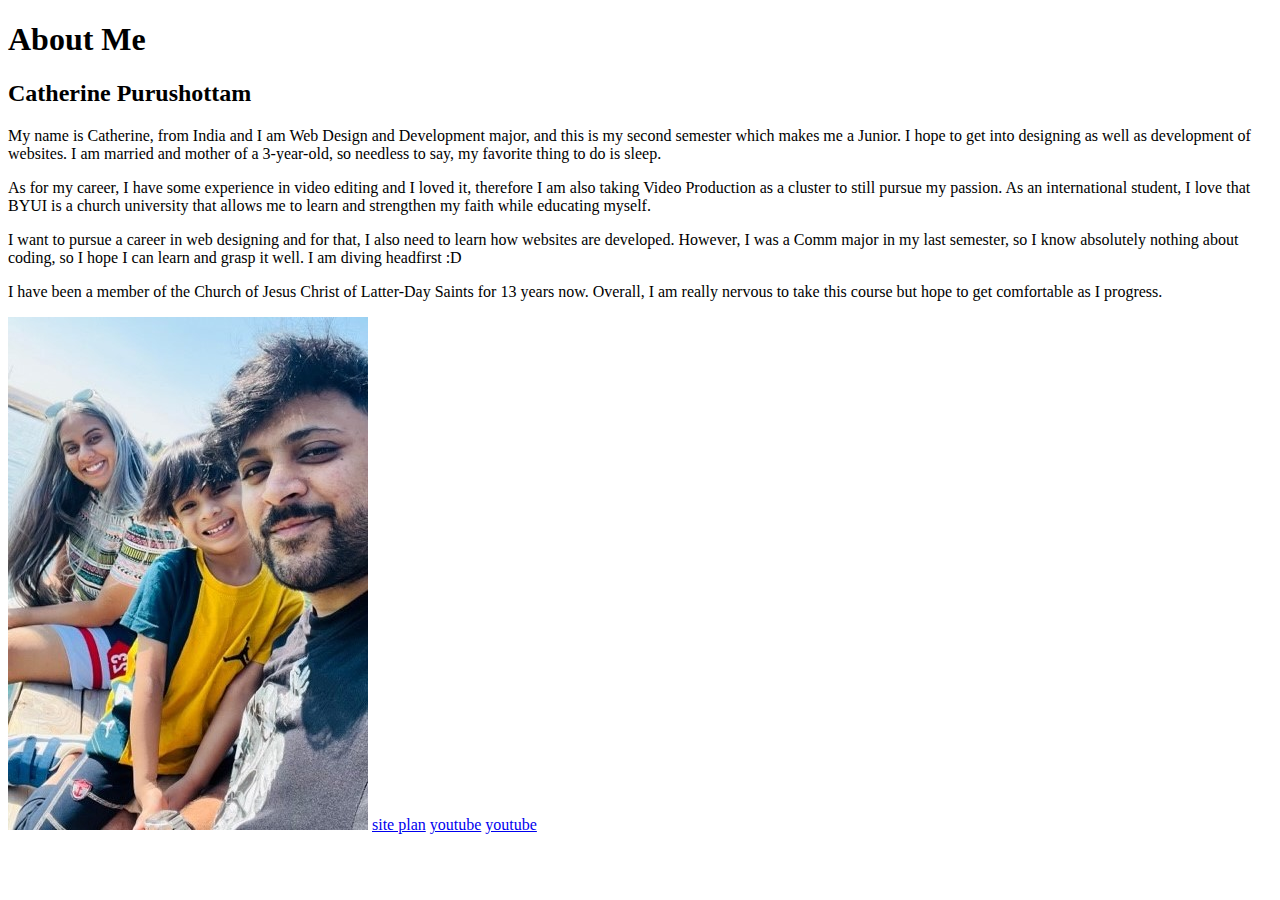
<file: index.html>
<!DOCTYPE html>
<html lang="en">
<head>
    <meta charset="UTF-8">
    <meta http-equiv="X-UA-Compatible" content="IE=edge">
    <meta name="viewpoint" content="width=device-width, intial-scale=1.0">
    <title> All About Me</title>
</head>
<body>
    <h1> About Me</h1>
    <h2> Catherine Purushottam</h2>
       <p>My name is Catherine, from India and I am Web Design and Development major, and this is my second semester which makes me a Junior. I hope to get into designing as well as development of websites. I am married and mother of a 3-year-old, so needless to say, my favorite thing to do is sleep.</p>
    <p>As for my career, I have some experience in video editing and I loved it, therefore I am also taking Video Production as a cluster to still pursue my passion. As an international student, I love that BYUI is a church university that allows me to learn and strengthen my faith while educating myself.</p>
    <p>I want to pursue a career in web designing and for that, I also need to learn how websites are developed. However, I was a Comm major in my last semester, so I know absolutely nothing about coding, so I hope I can learn and grasp it well. I am diving headfirst :D</p>
    <p>I have been a member of the Church of Jesus Christ of Latter-Day Saints for 13 years now. Overall, I am really nervous to take this course but hope to get comfortable as I progress. </p>
    <img src="Images/Family Medium.jpg" alt="my family">

    <a href="/WDD130/wwr/site-plan-rafting.html">site plan</a>
    <a href="https://www.youtube.com/">youtube</a>
    <a href="/WDD130/Web-Design-ICE-Challenge/Web-Design-ICE-Challenge.html">youtube</a>
</body>
</html>
</file>
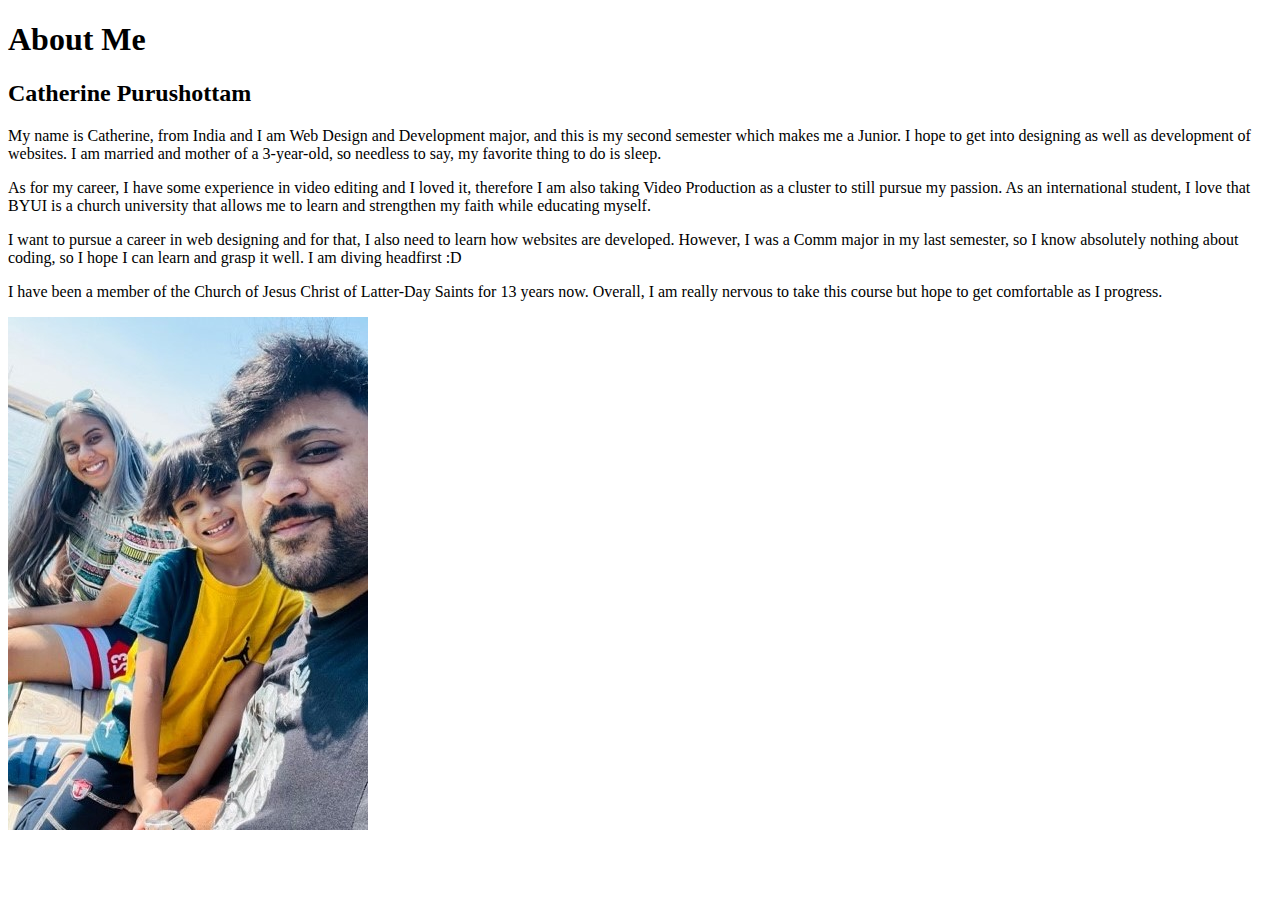
<file: Coding Assignments/index.html>
<!DOCTYPE html>
<html lang="en">
<head>
    <meta charset="UTF-8">
    <meta http-equiv="X-UA-Compatible" content="IE=edge">
    <meta name="viewpoint" content="width=device-width, intial-scale=1.0">
    <title> All About Me</title>
</head>
<body>
    <h1> About Me</h1>
    <h2> Catherine Purushottam</h2>
       <p>My name is Catherine, from India and I am Web Design and Development major, and this is my second semester which makes me a Junior. I hope to get into designing as well as development of websites. I am married and mother of a 3-year-old, so needless to say, my favorite thing to do is sleep.</p>
    <p>As for my career, I have some experience in video editing and I loved it, therefore I am also taking Video Production as a cluster to still pursue my passion. As an international student, I love that BYUI is a church university that allows me to learn and strengthen my faith while educating myself.</p>
    <p>I want to pursue a career in web designing and for that, I also need to learn how websites are developed. However, I was a Comm major in my last semester, so I know absolutely nothing about coding, so I hope I can learn and grasp it well. I am diving headfirst :D</p>
    <p>I have been a member of the Church of Jesus Christ of Latter-Day Saints for 13 years now. Overall, I am really nervous to take this course but hope to get comfortable as I progress. </p>
    <img src="Images/Family Medium.jpg" alt="my family">
</body>
</html>
</file>
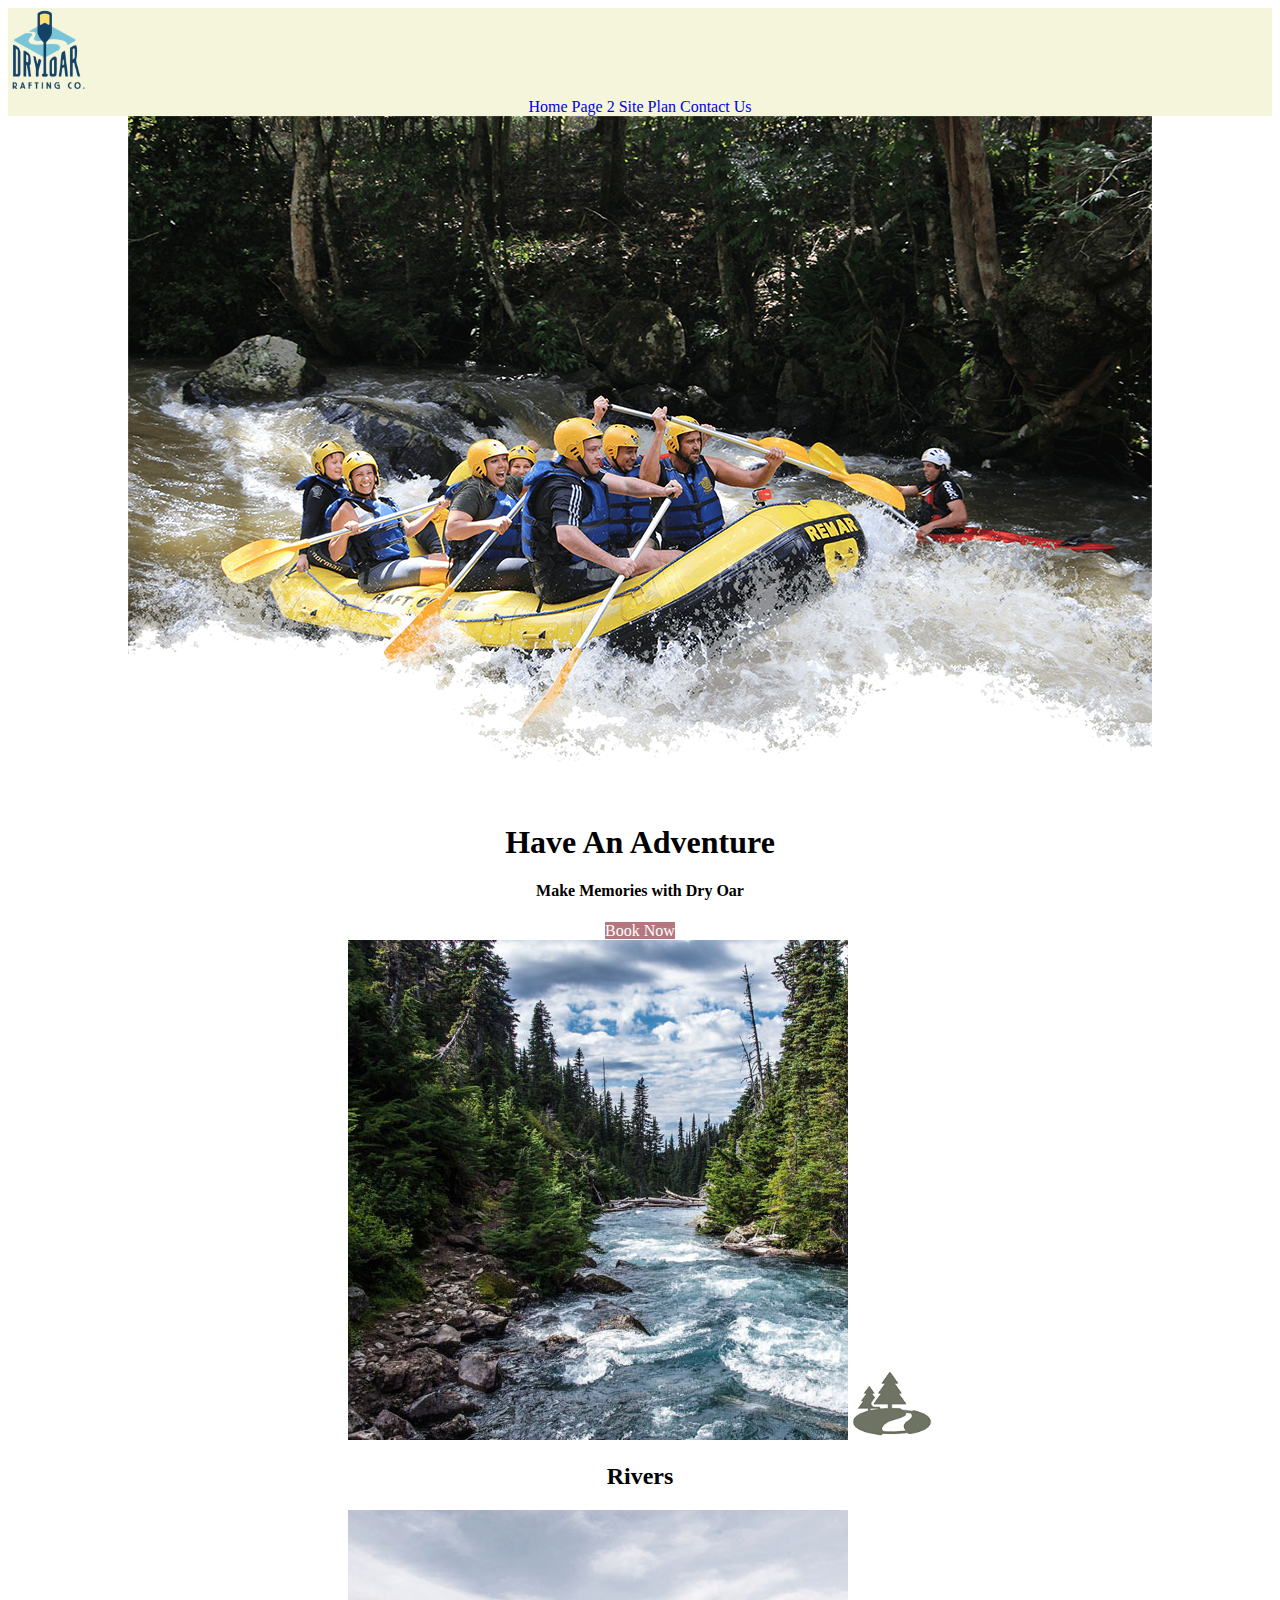
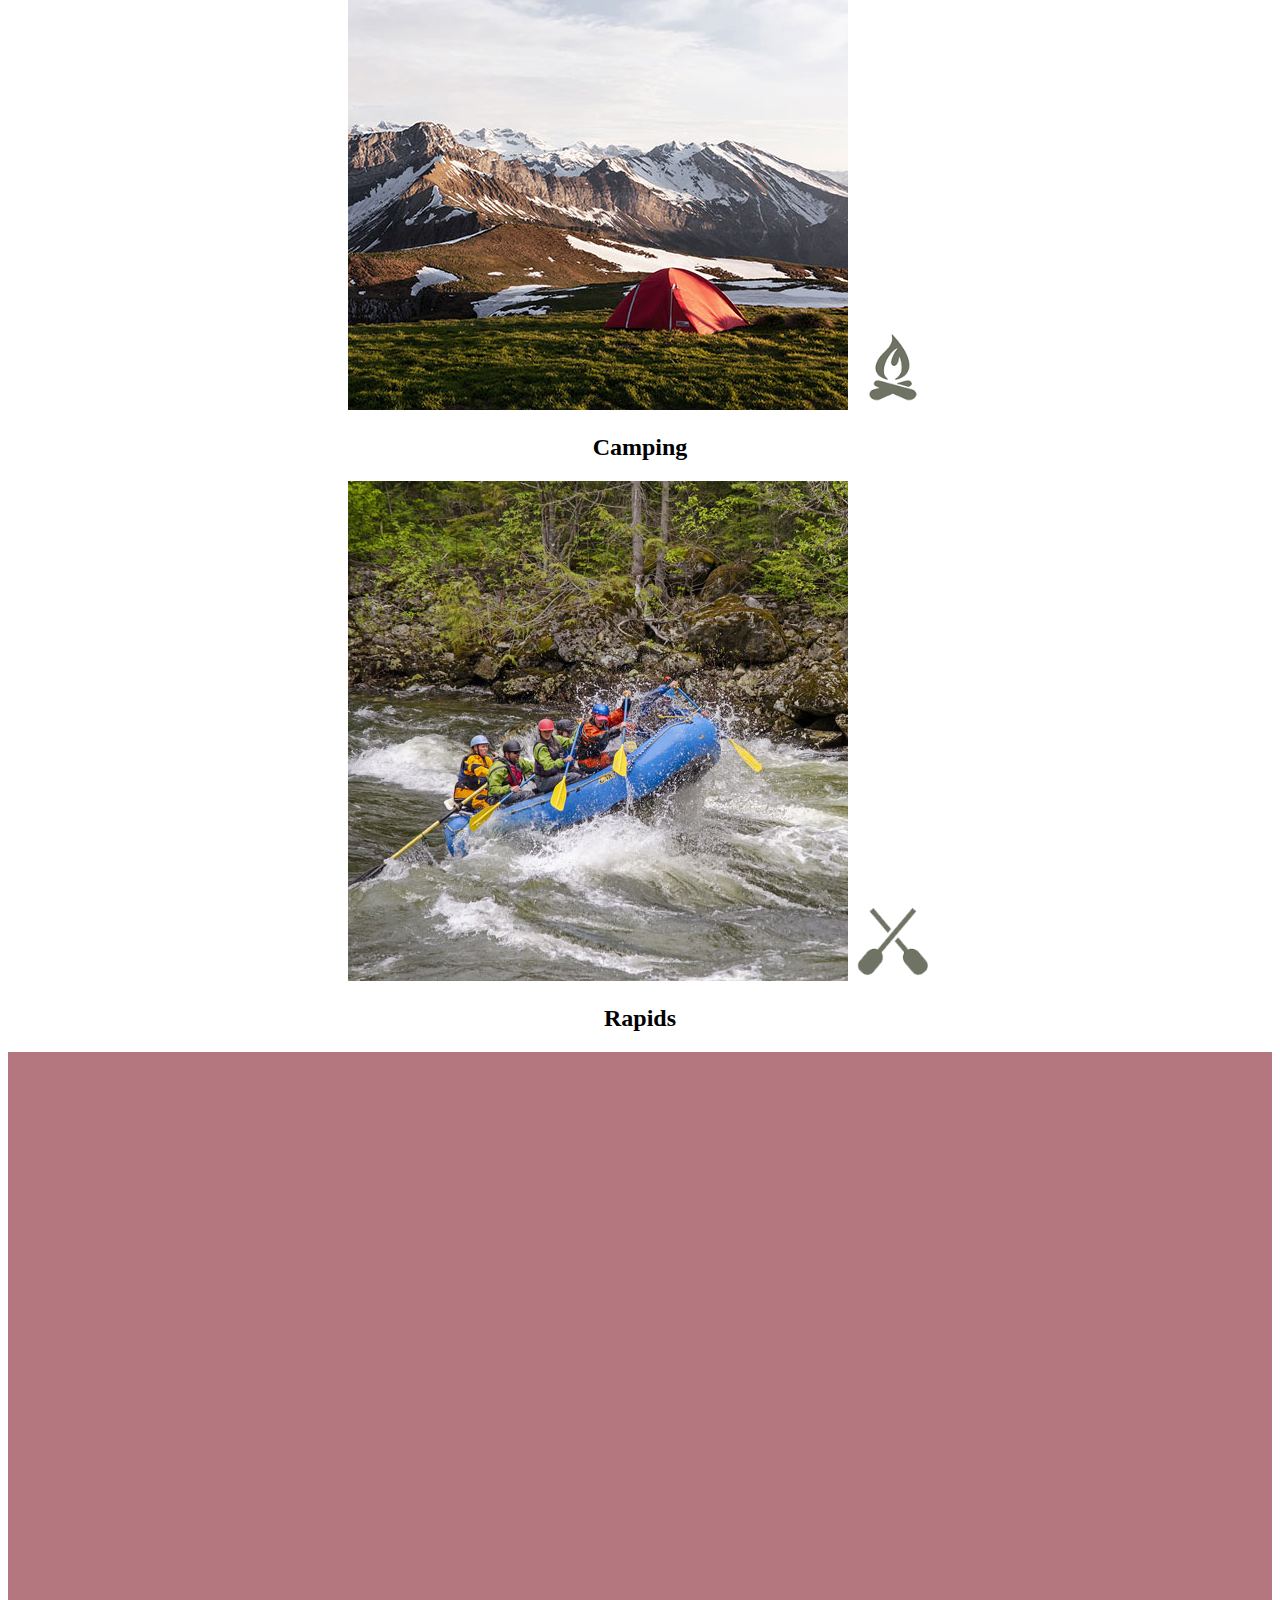
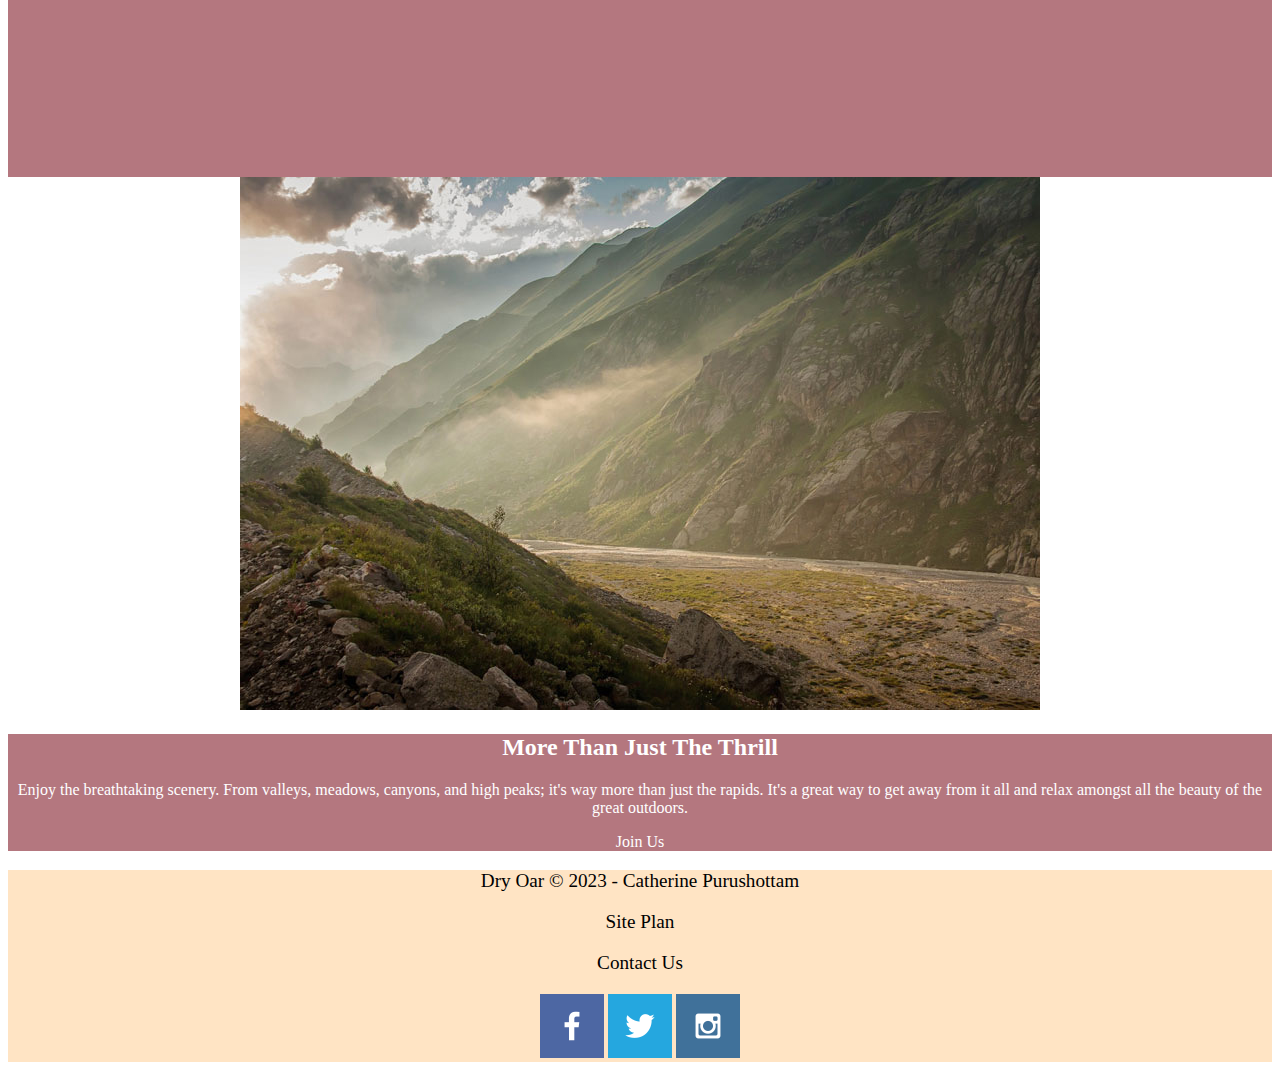
<file: wwr/index.html>
<!DOCTYPE html>
<html lang="en">
<head>
    <meta charset="UTF-8">
    <meta http-equiv="X-UA-Compatible" content="IE=edge">
    <meta name="viewport" content="width=device-width, initial-scale=1.0">
    <title>Whitewater Rafting Vacations | Dry Oar Boating | Home</title>
    <link rel="stylesheet" href="styles/style.css">
</head>
<body>
    <div id="content">
    <header>
        <a id="logo_link" href="index.html">
            <img class="logo" src="images/logo.png" alt="Dre Oar Logo">
        </a>
        <nav>
            <a href="index.html">Home</a>
            <a href="#">Page 2</a>
            <a href="site-plan-rafting.html">Site Plan</a>
            <a href="contactus.html">Contact Us</a>
        </nav>
    </header>
    <div id="hero">
        <div id="hero-box">
            <img id="hero-img" src="images/hero.png" alt="People enjoying white water rafting">
       <section id="hero-msg">
        <h1 class="home-title">Have An Adventure</h1>
        <h4>Make Memories with Dry Oar</h4>
        <div class="button-box">
            <a class="book" href="contactus.html">Book Now</a>
        </div>
       </section>
        </div>
    </div>
    <main class="home-grid">
        <section class="river-card">
            <img class="card-img" src="images/rivers.jpg" alt="river in forest">
            <img class="icon" src="images/river_icon.png" alt="river icon">
            <h2>Rivers</h2>
        </section>
        <section class="camping-card">
            <img class="card-img" src="images/camping.jpg" alt="tent in mountains">
            <img class="icon" src="images/fire_icon.png" alt="fire icon">
            <h2>Camping</h2>
        </section>
        <section class="rapids-card">
            <img class="card-img" src="images/rapids.jpg" alt="rafting boat">
            <img class="icon" src="images/oars.png" alt="oar icon">
            <h2>Rapids</h2>
        </section>
        <div id="background">
        </div>
        <img class="mountains" src="images/mountains.jpg" alt="Misty mountains">
        <section class="msg">
            <h2>More Than Just The Thrill</h2>
            <p>Enjoy the breathtaking scenery. From valleys, meadows, canyons, and high peaks; it's way more than just the rapids. It's a great way to get away from it all and relax amongst all the beauty of the great outdoors.</p>
            <a class="join" href="rivers.html">Join Us</a>
        </section>
    </main>
    <footer>
        <p>Dry Oar &copy; 2023 - Catherine Purushottam</p>
        <p><a href="site-plan-rafting.html">Site Plan</a></p>
        <p><a href="contactus.html">Contact Us</a></p>
        <div class="social">
            <a href="https://facebook.com" target="_blank">
                <img src="images/facebook.png" alt="fb icon">
            </a>
            <a href="https://twitter.com" target="_blank">
                <img src="images/twitter.png" alt="twitter icon">
            </a>
            <a href="https://instagram.com" target="_blank">
                <img src="images/instagram.png" alt="instagram icon">
            </a>
        </div>
    </footer>
    </div>
</body>
</html>
</file>
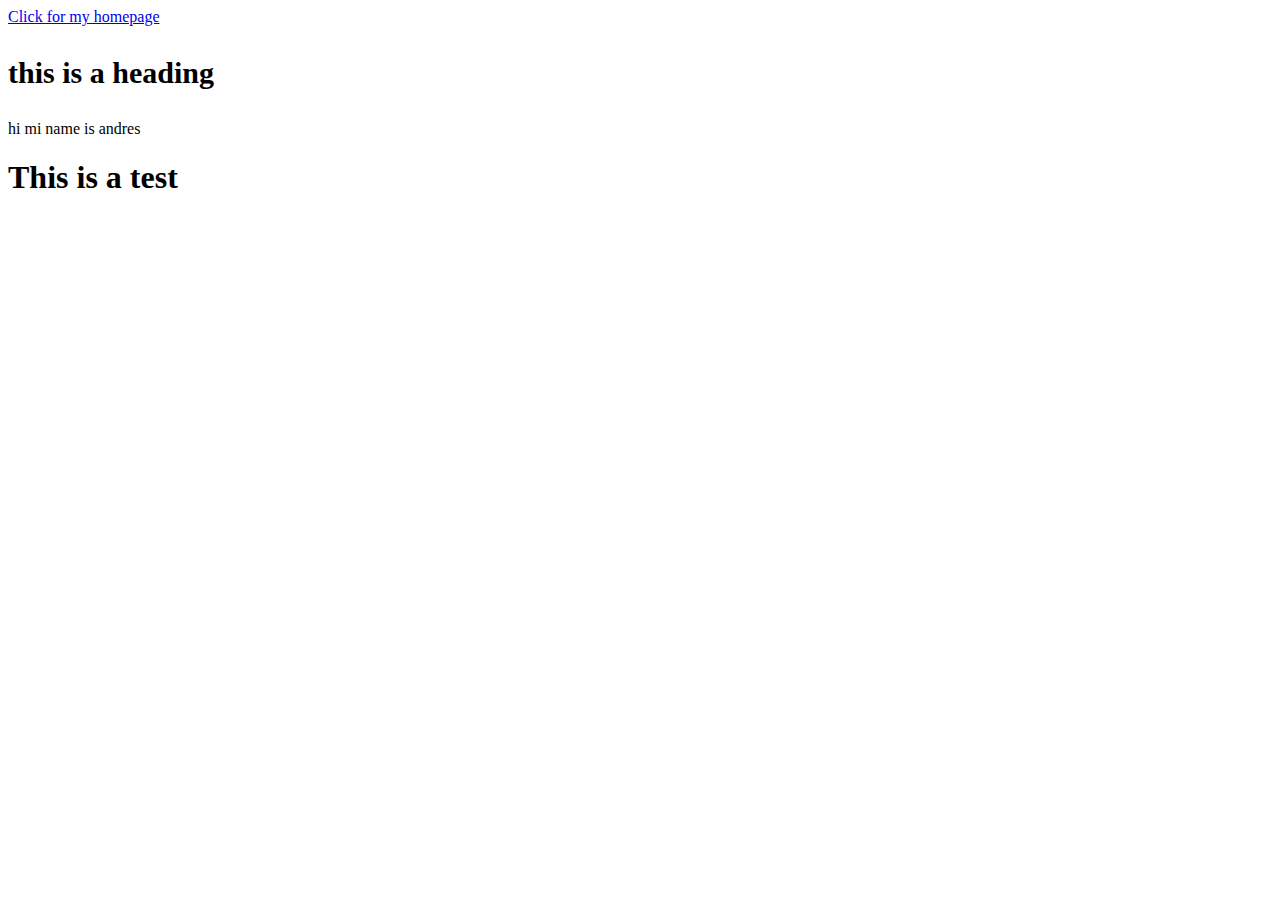
<file: 11th Pop Quiz.html>
<!DOCTYPE html>
<html lang="en"></html>
<head>
    <meta charset="utf-8">
    <title>Pop Quiz</title>
</head>
<style>
    .heading{
        font-size: 30px;
        font-weight: 600;
    }
</style>
<body>
        <a href="index.html">Click for my homepage</a> 
        <p class="heading">this is a heading </p> 
        <p>hi mi name is andres </p> 
    <section>
    <h1>This is a test</h1>
    </section>
    
    
</body>
</file>
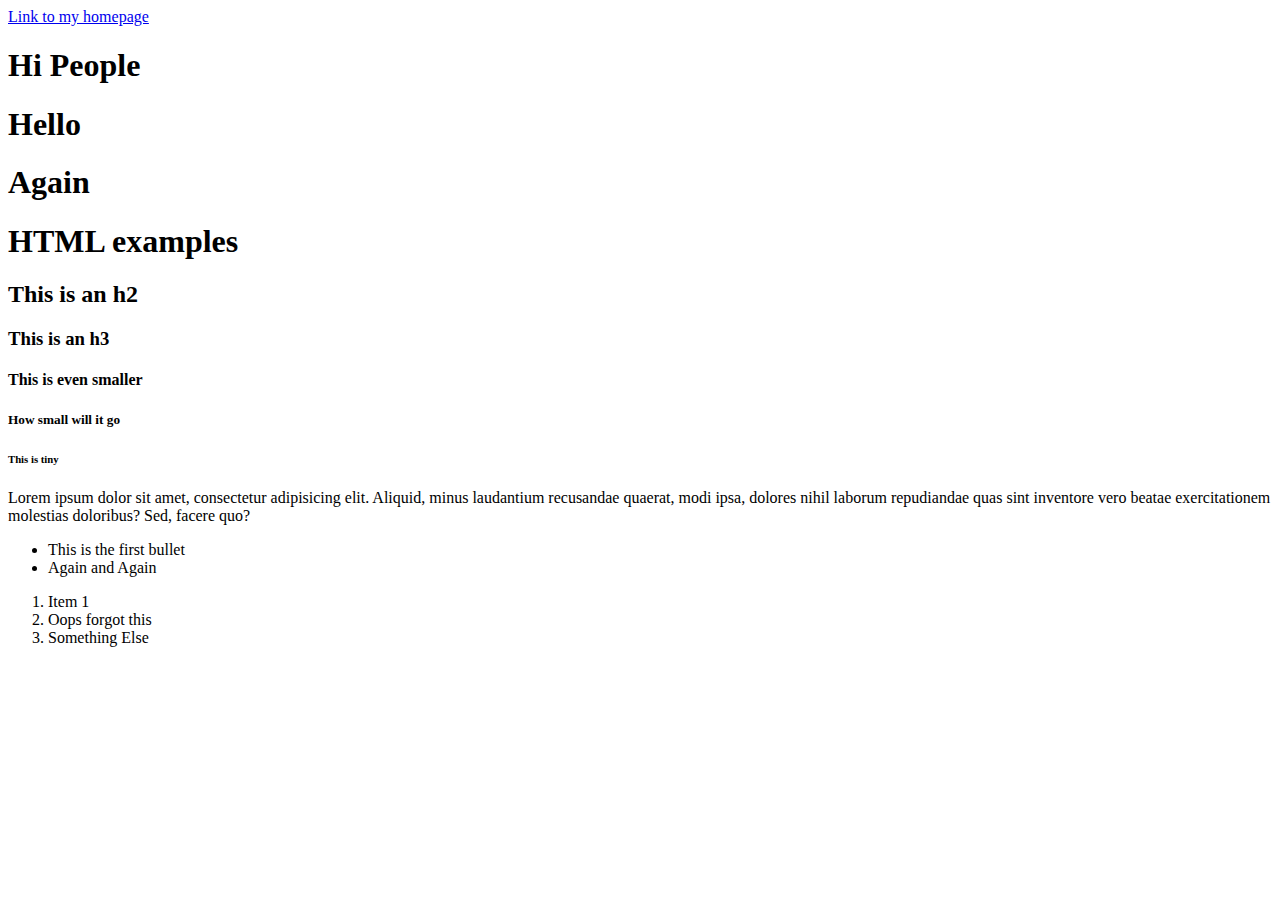
<file: Class 9th.html>
<!DOCTYPE html>
<html lang="en-us">
        <head>
            <link rel="stylesheet" href="style.css">
            <meta charset="utf-8">
            <title>
                HTML Example Page
            </title>
        </head>
        <body>
            <header>
              <nav>
                <!-- This is a comment -->
               <a href="index.html">Link to my homepage</a>
              </nav>  
              <section>
                <h1> Hi People</h1>
              </section>
              <article>
                <h1>Hello</h1>
              </article>
              <main>
                <h1>Again</h1>
              </main>
            </header>
            <h1>HTML examples</h1>
            <h2>This is an h2</h2>
            <h3>This is an h3</h3>
            <h4>This is even smaller</h4>
            <h5>How small will it go</h5>
            <h6>This is tiny</h6>
            <p>Lorem ipsum dolor sit amet, consectetur adipisicing elit. Aliquid, minus laudantium recusandae quaerat, modi ipsa, dolores nihil laborum repudiandae quas sint inventore vero beatae exercitationem molestias doloribus? Sed, facere quo?</p>
            <ul>
                <li> This is the first bullet</li>
                <li>Again and Again</li>
            </ul>
            <ol>
                <li>Item 1</li>
                <li>Oops forgot this</li>
                <li>Something Else</li>
            </ol>
            <div>

            </div>
            <footer>

            </footer>
        </body>
</html>
</file>
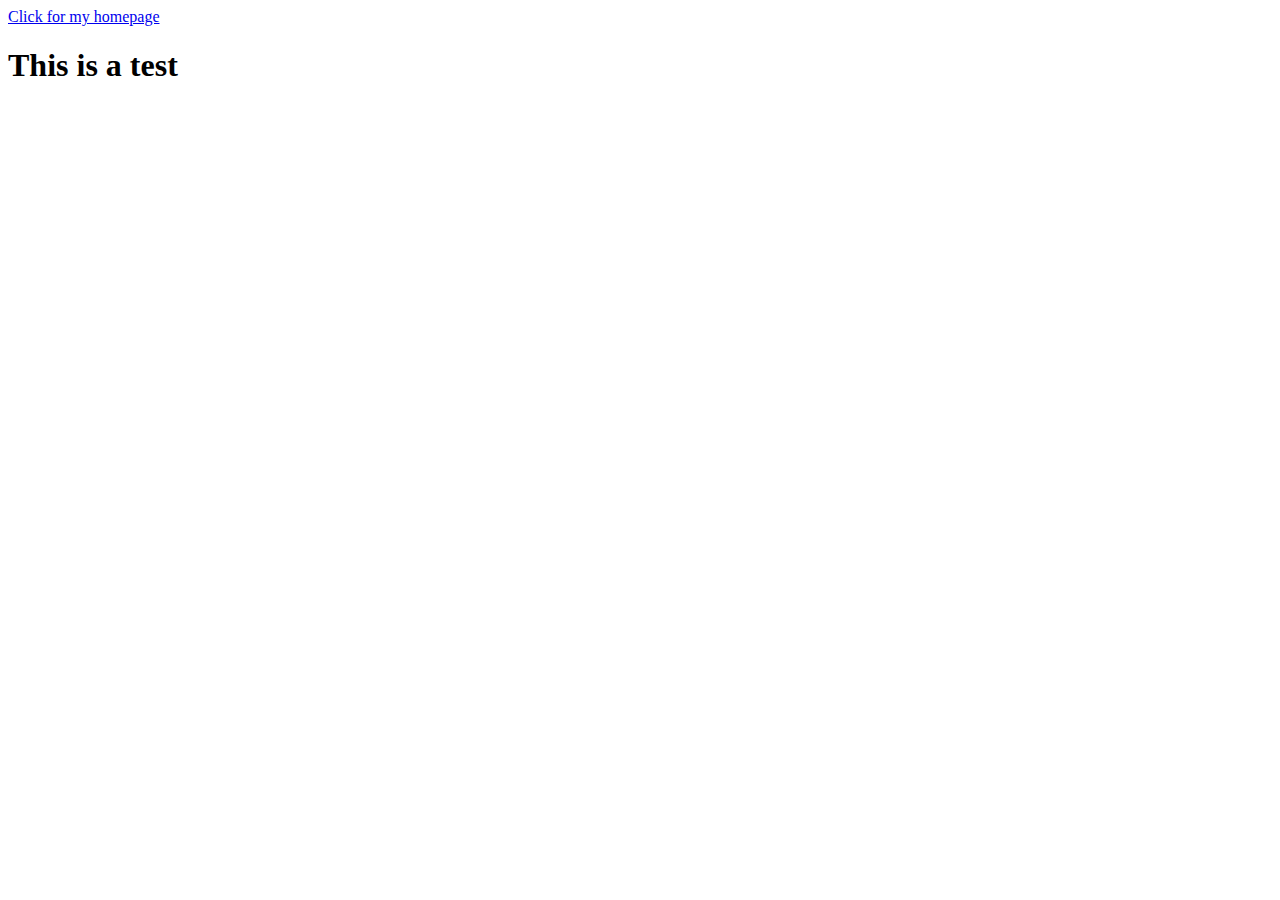
<file: Coding Assignments/11th Pop Quiz.html>
<!DOCTYPE html>
<html lang="en"></html>
<head>
    <meta charset="utf-8">
    <title>Pop Quiz</title>
</head>
<body>
    <nav>
        <a href="index.html">Click for my homepage</a>
    </nav>   
    <section>
    <h1>This is a test</h1>
    </section>
    
</body>
</file>
<file: wwr/styles/style.css>
#content {
    max-width: 1600px;
    margin: 0 auto;
}
nav {
    text-align: center;
   }
nav a {
    text-align: center;
    text-decoration: none;
}
#hero {
    text-align: center;
}
main {
    text-align: center;
}
footer {
    text-align: center;
}
#background {
    height: 725px;
    background-color: #B4777F ;
}
body {
    background-color: white;
}
header {
    background-color:beige;
}
nav a:hover {
    background-color: rgb(89, 41, 220);
    color: white;
    text-decoration: underline;
    }
.book {
    background-color:#B4777F ;
    color: white;
    text-decoration: none;
}    
.book:hover {
    background-color:white;
    color:  #B4777F;
    text-decoration: underline;
}
.join {
    background-color:#B4777F;
    color: white;
    text-decoration: none;
} 
.join:hover {
    background-color: white;
    color: #b4777f;
    text-decoration: underline;
}
.msg {
    background-color:#B4777F ;
    color: white;
}   
footer {
    background-color: bisque;
}     
.logo {
    width: 80px;
}
.icon {
    width: 80px;
}
footer a {
    text-decoration: none;
    color: black;
}
footer a:hover {
    text-decoration: underline;
    color: black;
    background-color: white;
}
footer p {
    font-size: 1.2em;
}
</file>
<file: style.css>
body {
    background-color: white
}
</file>
